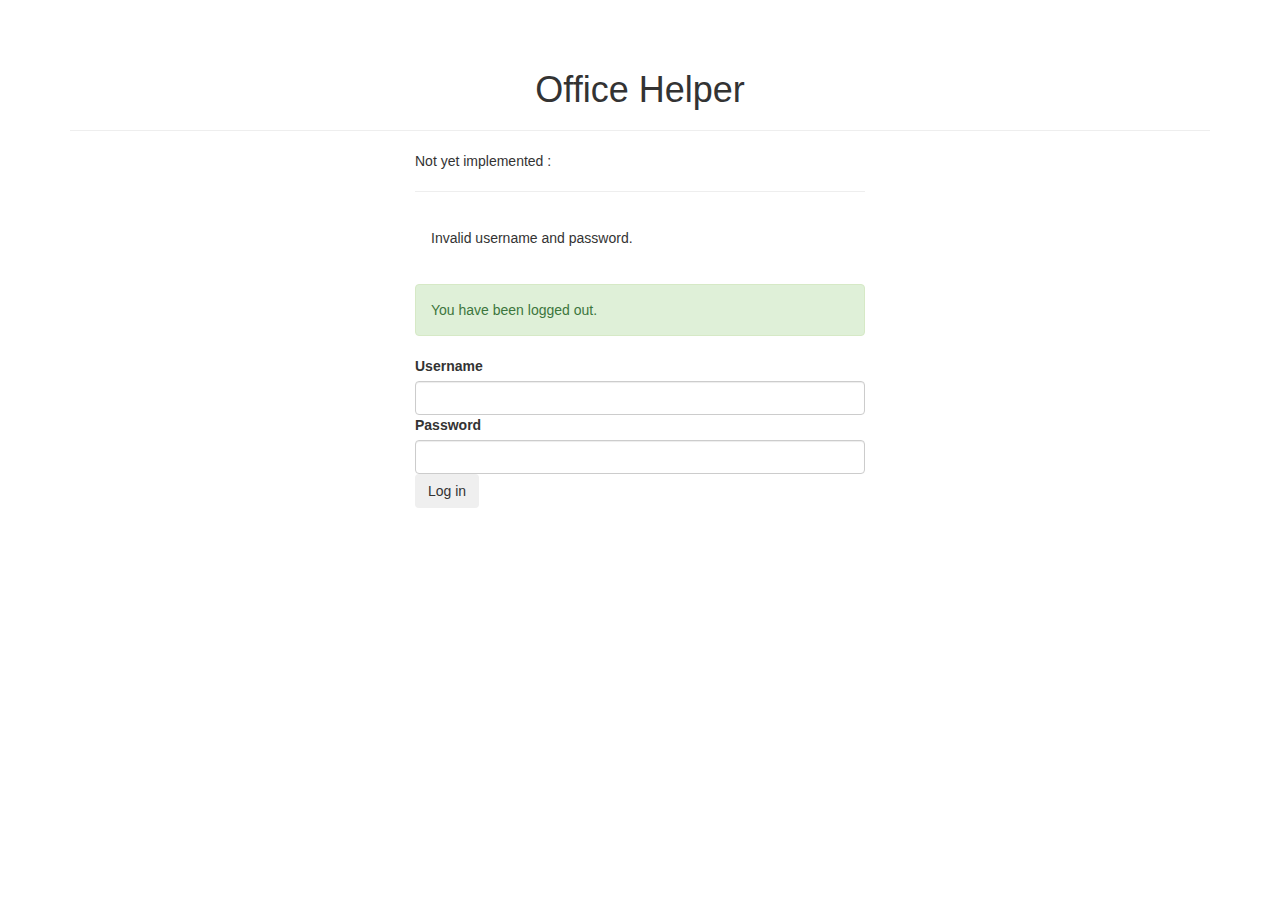
<file: web/src/main/webapp/WEB-INF/templates/login.html>
<!DOCTYPE html>
<html xmlns="http://www.w3.org/1999/xhtml" xmlns:th="http://www.thymeleaf.org">
<head>
    <title>Welcome - Office Helper</title>
    <meta charset="utf-8"/>
    <meta name="google-signin-client_id"
          content="409139523626-a9dsapbdcl2275qoeih4r5q4em7a9573.apps.googleusercontent.com">
    <link th:href="@{/static/css/bootstrap.min.css}" href="../../static/css/bootstrap.min.css" rel="stylesheet">
    <link th:href="@{/static/css/office_helper_template.css}" href="../../static/css/office_helper_template.css"
          rel="stylesheet">
</head>
<body>

<div class="container">

    <h1 style="text-align:center">Office Helper</h1>
    <hr/>
    <div style="margin:auto; width:450px;">
        <div>
            <div>Not yet implemented :</div>
            <div id="my-signin2"></div>
        </div>

        <hr/>

        <div>
            <form name="f" th:action="@{/login}" method="post" class="form-group">
                <div th:if="${param.error}" class="alert alert-error">
                    Invalid username and password.
                </div>
                <div th:if="${param.logout}" class="alert alert-success">
                    You have been logged out.
                </div>
                <label for="username">Username</label>
                <input type="text" id="username" name="username" class="form-control"/>

                <label for="password">Password</label>
                <input type="password" id="password" name="password" class="form-control"/>

                <button type="submit" class="btn orm-control">Log in</button>
            </form>
        </div>
    </div>
</div>

<script>
    function onSuccess(googleUser) {
        console.log('Logged in as: ' + googleUser.getBasicProfile().getName());
    }
    function onFailure(error) {
        console.log(error);
    }
    function renderButton() {
        gapi.signin2.render('my-signin2', {
            'scope': 'profile email',
            'width': 240,
            'height': 50,
            'longtitle': true,
            'theme': 'dark',
            'onsuccess': onSuccess,
            'onfailure': onFailure
        });
    }
</script>

<script src="https://apis.google.com/js/platform.js?onload=renderButton" async defer></script>

</body>
</html>
</file>
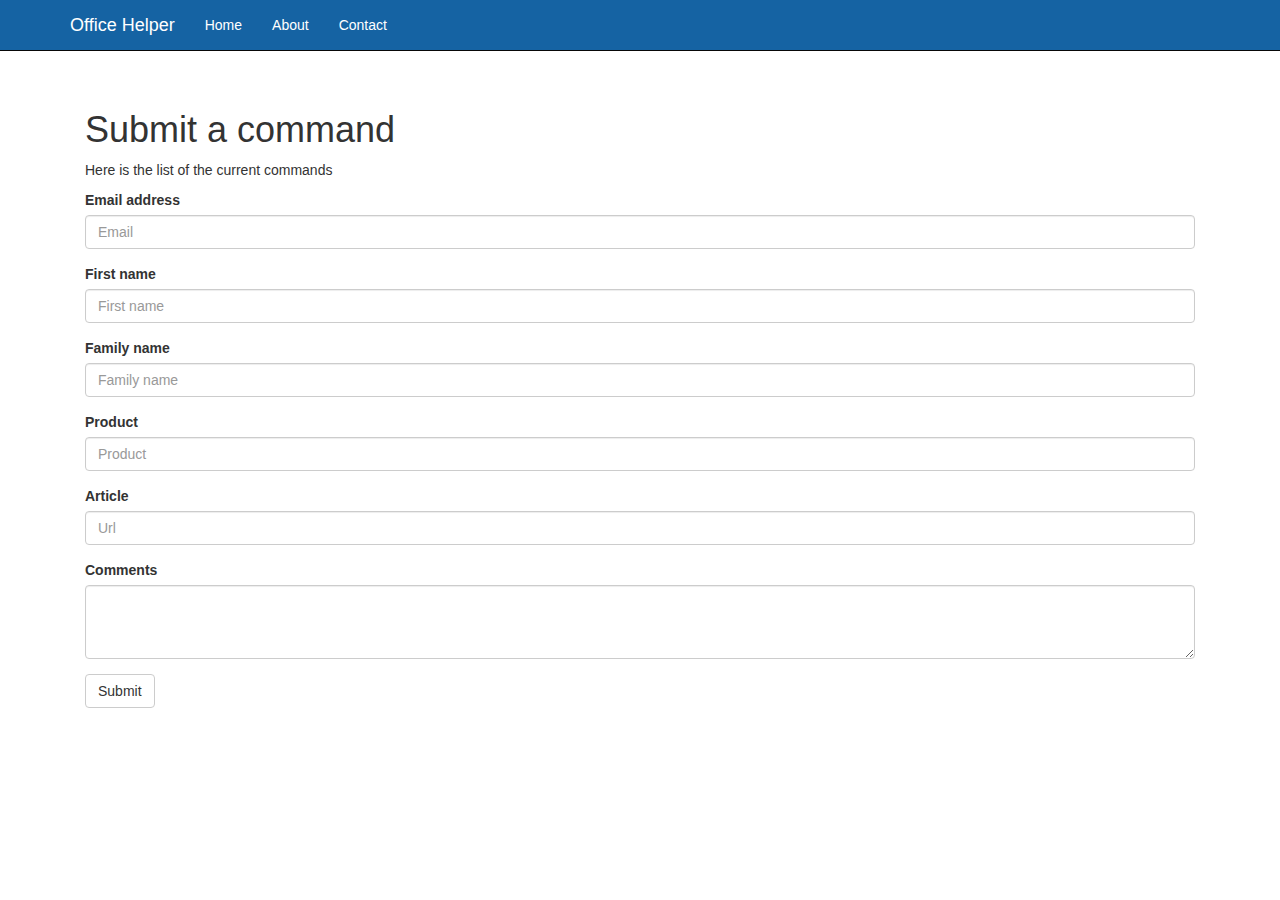
<file: web/src/main/webapp/WEB-INF/templates/request_add_form.html>
<!DOCTYPE html>
<html xmlns="http://www.w3.org/1999/xhtml" xmlns:th="http://www.thymeleaf.org">
<head>
    <title>Home - Office Helper</title>
    <meta charset="utf-8"/>
    <link th:href="@{/static/css/bootstrap.min.css}" href="../../static/css/bootstrap.min.css" rel="stylesheet">
    <link th:href="@{/static/css/office_helper_template.css}" href="../../static/css/office_helper_template.css" rel="stylesheet">
</head>
<body>

<nav class="navbar navbar-inverse navbar-fixed-top">
    <div class="container">
        <div class="navbar-header">
            <button type="button" class="navbar-toggle collapsed" data-toggle="collapse" data-target="#navbar" aria-expanded="false" aria-controls="navbar">
                <span class="sr-only">Toggle navigation</span>
                <span class="icon-bar"></span>
                <span class="icon-bar"></span>
                <span class="icon-bar"></span>
            </button>
            <a class="navbar-brand" href="#">Office Helper</a>
        </div>
        <div id="navbar" class="collapse navbar-collapse">
            <ul class="nav navbar-nav">
                <li class="active"><a href="#">Home</a></li>
                <li><a href="#about">About</a></li>
                <li><a href="#contact">Contact</a></li>
            </ul>
        </div><!--/.nav-collapse -->
    </div>
</nav>

<div class="container">

    <div class="starter-template">
        <h1>Submit a command</h1>
        <p>Here is the list of the current commands</p>
        <form method="post" action="/request/add">
            <div class="form-group">
                <label for="email">Email address</label>
                <input type="email" class="form-control" id="email" name="email" placeholder="Email">
            </div>

            <div class="form-group">
                <label for="first_name">First name</label>
                <input type="text" class="form-control" id="first_name" name="first_name" placeholder="First name">
            </div>

            <div class="form-group">
                <label for="family_name">Family name</label>
                <input type="text" class="form-control" id="family_name" name="last_name" placeholder="Family name">
            </div>

            <div class="form-group">
                <label for="title">Product</label>
                <input type="text" class="form-control" id="title" name="title" placeholder="Product">
            </div>

            <div class="form-group">
                <label for="url">Article</label>
                <input type="text" class="form-control" id="url" name="url" placeholder="Url">
            </div>

            <div class="form-group">
                <label for="comments">Comments</label>
                <textarea class="form-control" id="comments" name="comments" rows="3"></textarea>
            </div>
            <button type="submit" class="btn btn-default">Submit</button>
        </form>
        </table>
    </div>

</div><!-- /.container -->

<!-- Scripts Inclusions -->
<script src="https://ajax.googleapis.com/ajax/libs/jquery/1.11.3/jquery.min.js"></script>
<script th:src="@{/static/js/bootstrap.min.js}" src="../../static/js/bootstrap.min.js"></script>
</body>
</html>
</file>
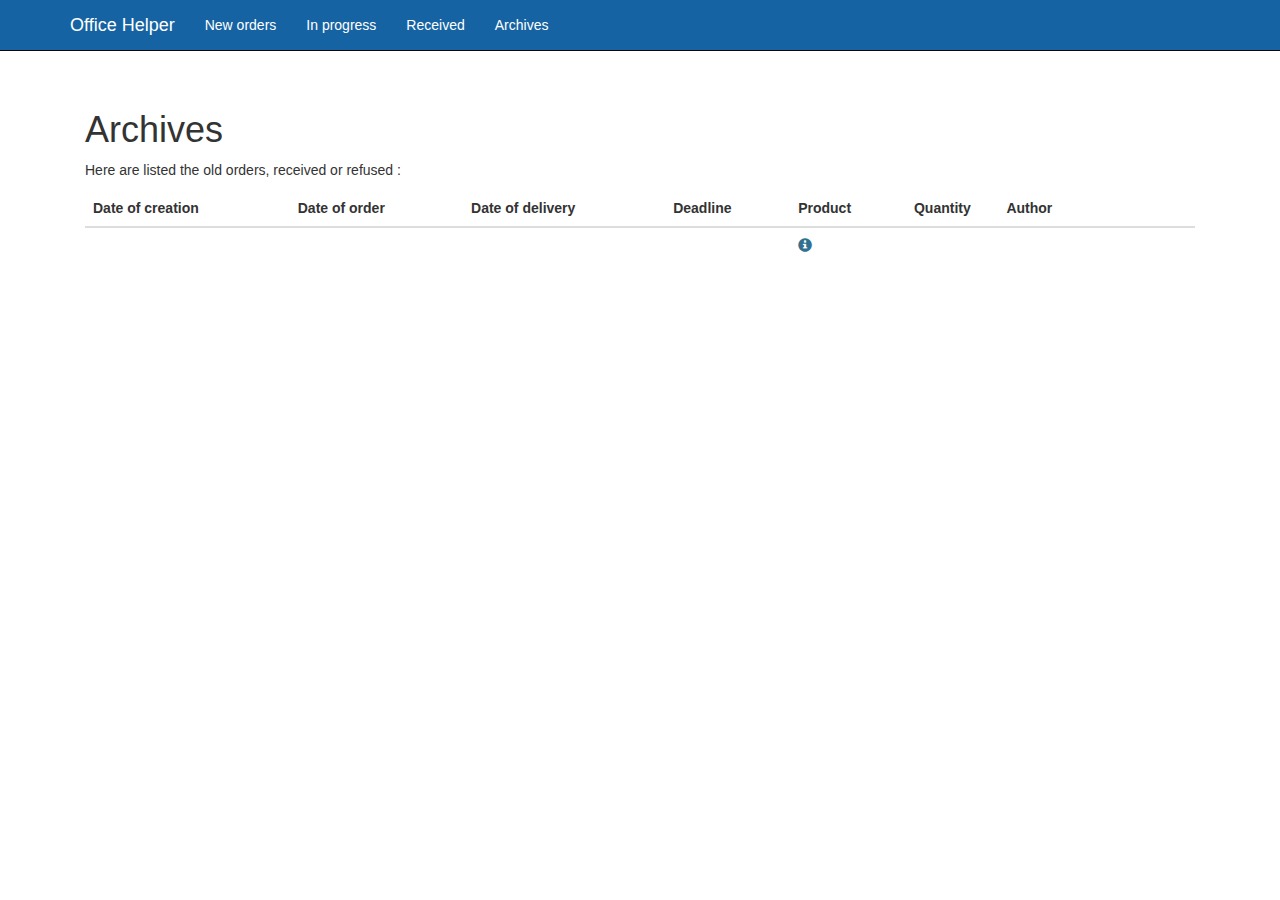
<file: web/src/main/webapp/WEB-INF/templates/request_archived.html>
<!DOCTYPE html>
<html xmlns="http://www.w3.org/1999/xhtml" xmlns:th="http://www.thymeleaf.org">
<head>
    <title>Archived orders - Office Helper</title>
    <meta charset="utf-8"/>
    <link th:href="@{/static/css/bootstrap.min.css}" href="../../static/css/bootstrap.min.css" rel="stylesheet">
    <link th:href="@{/static/css/office_helper_template.css}" href="../../static/css/office_helper_template.css"
          rel="stylesheet">
</head>
<body>

<nav class="navbar navbar-inverse navbar-fixed-top">
    <div class="container">
        <div class="navbar-header">
            <button type="button" class="navbar-toggle collapsed" data-toggle="collapse" data-target="#navbar"
                    aria-expanded="false" aria-controls="navbar">
                <span class="sr-only">Toggle navigation</span>
                <span class="icon-bar"></span>
                <span class="icon-bar"></span>
                <span class="icon-bar"></span>
            </button>
            <a class="navbar-brand" href="#">Office Helper</a>
        </div>
        <div id="navbar" class="collapse navbar-collapse">
            <ul class="nav navbar-nav">
                <li><a href="#" th:href="@{/request/new}">New orders</a></li>
                <li><a href="#" th:href="@{/request/ordered}">In progress</a></li>
                <li><a href="#" th:href="@{/request/received}">Received</a></li>
                <li class="active"><a href="#" th:href="@{/request/archived}">Archives</a></li>
            </ul>
        </div>
    </div>
</nav>

<div class="container">

    <div class="starter-template table-request">
        <h1>Archives</h1>
        <p>Here are listed the old orders, received or refused :</p>
        <table class="table table-hover" id="request_tab">
            <thead>
            <tr>
                <th>Date of creation</th>
                <th>Date of order</th>
                <th>Date of delivery</th>
                <th>Deadline</th>
                <th>Product</th>
                <th class="col-md-1">Quantity</th>
                <th>Author</th>
                <th class="col-md-1"></th>
            </tr>
            </thead>
            <tbody>
            <tr th:each="request : ${requestList}" th:attr="data-id=${request.id}" class="request hover_container">
                <td th:text="${request.getDateCreatedToString()}"></td>

                <td th:text="${request.getDateOrderedToString()}"></td>

                <td th:text="${request.getDateReceivedToString()}"></td>

                <td th:text="${request.getDateDeadlineToString()}"></td>

                <td th:switch="${request.url}">
                    <span th:case="''" th:text="${request.title}"></span>
                    <a th:case="*" th:href="${request.url}" th:text="${request.title}" target="_blank"></a>
                    <span th:switch="${request.comments}">
                        <i th:case="''"></i>
                        <i th:case="*" class="glyphicon glyphicon-info-sign text-info" data-toggle="tooltip" data-placement="right" th:title="${request.getComments()}" id='example'></i>
                    </span>
                </td>

                <td th:text="${request.quantity}"></td>

                <td><span th:text="${request.author.firstName}"></span> <span
                        th:text="${request.author.lastName}"></span></td>

                <td>
                    <span class="hidden_element"><a href="#" class="text-danger delete_request"><span class="glyphicon glyphicon-remove" aria-hidden="true"></span></a></span>
                </td>
            </tr>
            </tbody>
        </table>
    </div>

</div>

<!-- Scripts Inclusions -->
<script th:src="@{/static/js/jquery.js}" src="../../static/js/jquery.js"></script>
<script th:src="@{/static/js/bootstrap.min.js}" src="../../static/js/bootstrap.min.js"></script>
<script th:src="@{/static/js/moment.js}" src="../../static/js/moment.js"></script>
<script th:src="@{/static/js/bootstrap-datetimepicker.min.js}" src="../../static/js/bootstrap-datetimepicker.min.js"></script>
<script th:src="@{/static/js/request_list_controller.js}" src="../../static/js/request_list_controller.js"></script>
</body>
</html>
</file>
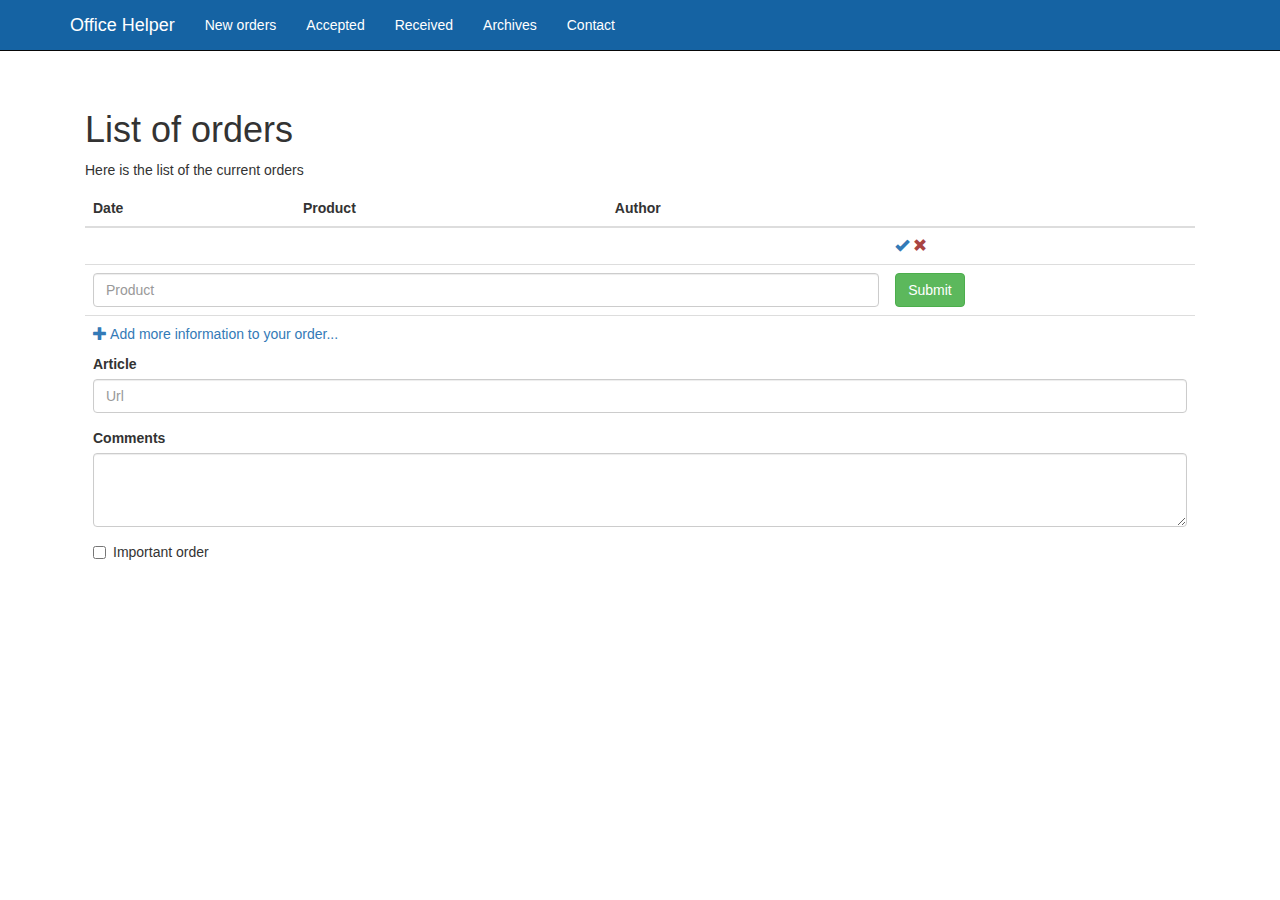
<file: web/src/main/webapp/WEB-INF/templates/request_list.html>
<!DOCTYPE html>
<html xmlns="http://www.w3.org/1999/xhtml" xmlns:th="http://www.thymeleaf.org">
<head>
    <title>Home - Office Helper</title>
    <meta charset="utf-8"/>
    <link th:href="@{/static/css/bootstrap.min.css}" href="../../static/css/bootstrap.min.css" rel="stylesheet">
    <link th:href="@{/static/css/office_helper_template.css}" href="../../static/css/office_helper_template.css" rel="stylesheet">
</head>
<body>

<nav class="navbar navbar-inverse navbar-fixed-top">
    <div class="container">
        <div class="navbar-header">
            <button type="button" class="navbar-toggle collapsed" data-toggle="collapse" data-target="#navbar" aria-expanded="false" aria-controls="navbar">
                <span class="sr-only">Toggle navigation</span>
                <span class="icon-bar"></span>
                <span class="icon-bar"></span>
                <span class="icon-bar"></span>
            </button>
            <a class="navbar-brand" href="#">Office Helper</a>
        </div>
        <div id="navbar" class="collapse navbar-collapse">
            <ul class="nav navbar-nav">
                <li class="active"><a href="#">New orders</a></li>
                <li><a href="#">Accepted</a></li>
                <li><a href="#">Received</a></li>
                <li><a href="#about">Archives</a></li>
                <li><a href="#contact">Contact</a></li>
            </ul>
        </div>
    </div>
</nav>

<div class="container">

    <div class="starter-template">
        <h1>List of orders</h1>
        <p>Here is the list of the current orders</p>
        <table class="table">
            <thead>
                <tr>
                    <th>Date</th>
                    <th>Product</th>
                    <th>Author</th>
                    <th></th>
                </tr>
            </thead>
            <tbody>
                <tr th:each="request : ${requestList}">
                    <td th:text="${request.getDateCreatedToString()}"></td>
                    <td th:text="${request.title}"></td>
                    <td><span th:text="${request.author.firstName}"></span> <span th:text="${request.author.lastName}"></span></td>
                    <td>
                        <a href="#"><span class="glyphicon glyphicon-ok" aria-hidden="true"></span></a>
                        <a href="#" class="text-danger"><span class="glyphicon glyphicon-remove" aria-hidden="true"></span></a>
                    </td>
                </tr>
            </tbody>
            <tfoot>
                <form>
                    <tr>
                        <td colspan="3"><input class="form-control" type="text" placeholder="Product" required="true"></td>
                        <td><input class="btn btn-success" type="submit"></td>
                    </tr>
                    <tr>
                        <td colspan="4">
                            <p><a href="#" id="more_information"><span class="glyphicon glyphicon-plus" aria-hidden="true"></span> Add more information to your order...</a></p>
                            <div id="more_information_form">
                                <div class="form-group">
                                    <label for="url">Article</label>
                                    <input type="url" class="form-control" id="url" name="url" placeholder="Url">
                                </div>

                                <div class="form-group">
                                    <label for="comments">Comments</label>
                                    <textarea class="form-control" id="comments" name="comments" rows="3"></textarea>
                                </div>

                                <div class="checkbox">
                                    <label>
                                        <input type="checkbox" value="">
                                        Important order
                                    </label>
                                </div>
                            </div>
                        </td>
                    </tr>
                </form>
            </tfoot>
        </table>
    </div>

</div>

<!-- Scripts Inclusions -->
<script src="https://ajax.googleapis.com/ajax/libs/jquery/1.11.3/jquery.min.js"></script>
<script th:src="@{/static/js/bootstrap.min.js}" src="../../static/js/bootstrap.min.js"></script>
<script th:src="@{/static/js/animations.js}" src="../../static/js/animations.js"></script>
</body>
</html>
</file>
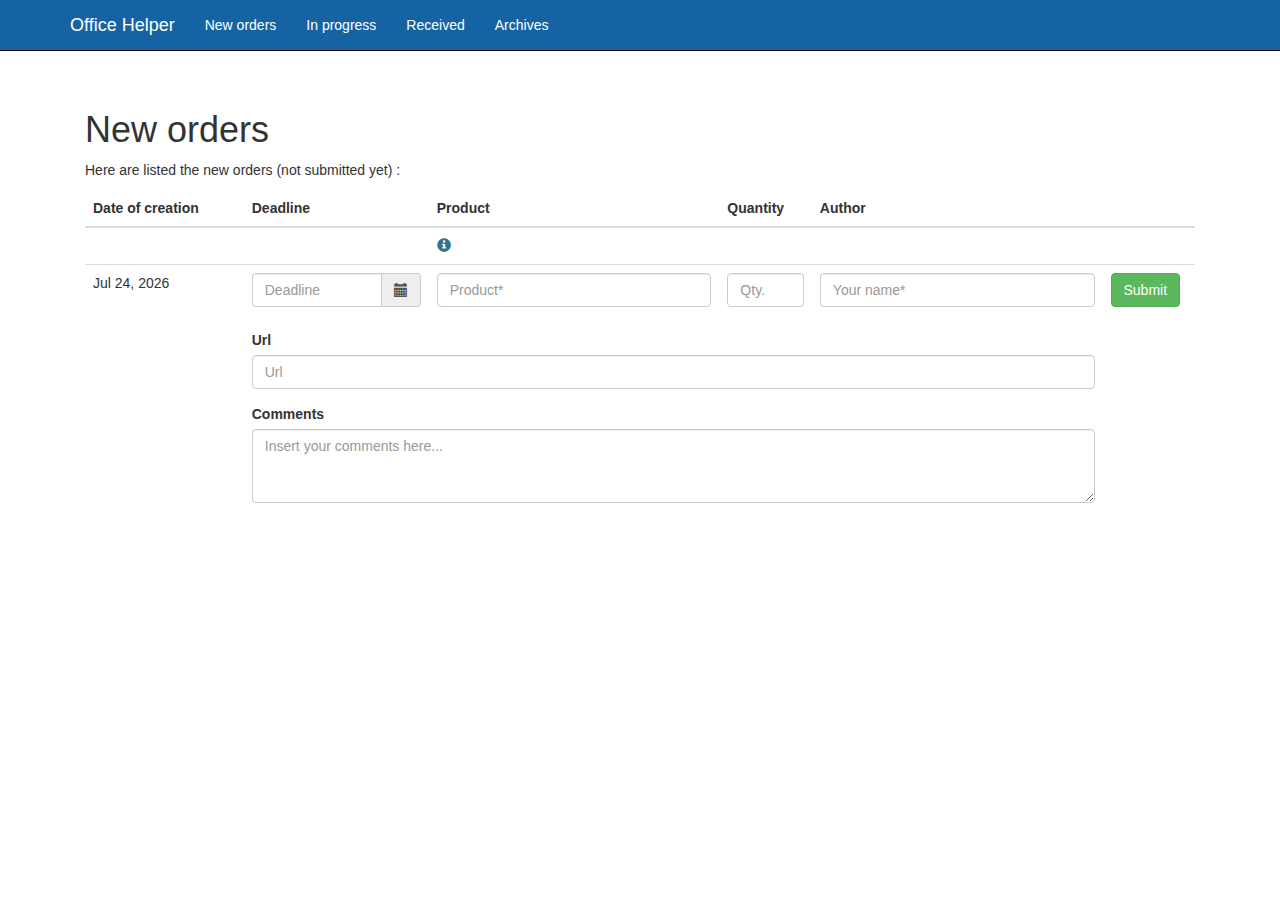
<file: web/src/main/webapp/WEB-INF/templates/request_new.html>
<!DOCTYPE html>
<html xmlns="http://www.w3.org/1999/xhtml" xmlns:th="http://www.thymeleaf.org">
<head>
    <title>Home - Office Helper</title>
    <meta charset="utf-8"/>
    <link th:href="@{/static/css/bootstrap.min.css}" href="../../static/css/bootstrap.min.css" rel="stylesheet">
    <link th:href="@{/static/css/bootstrap-datetimepicker.min.css}" href="../../static/css/bootstrap-datetimepicker.min.css" rel="stylesheet">
    <link th:href="@{/static/css/office_helper_template.css}" href="../../static/css/office_helper_template.css" rel="stylesheet">
</head>
<body>

<nav class="navbar navbar-inverse navbar-fixed-top">
    <div class="container">
        <div class="navbar-header">
            <button type="button" class="navbar-toggle collapsed" data-toggle="collapse" data-target="#navbar"
                    aria-expanded="false" aria-controls="navbar">
                <span class="sr-only">Toggle navigation</span>
                <span class="icon-bar"></span>
                <span class="icon-bar"></span>
                <span class="icon-bar"></span>
            </button>
            <a class="navbar-brand" href="#">Office Helper</a>
        </div>
        <div id="navbar" class="collapse navbar-collapse">
            <ul class="nav navbar-nav">
                <li class="active"><a href="#" th:href="@{/request/new}">New orders</a></li>
                <li><a href="#" th:href="@{/request/ordered}">In progress</a></li>
                <li><a href="#" th:href="@{/request/received}">Received</a></li>
                <li><a href="#" th:href="@{/request/archived}">Archives</a></li>
            </ul>
        </div>
    </div>
</nav>

<div class="container">

    <div class="starter-template">
        <h1>New orders</h1>
        <p>Here are listed the new orders (not submitted yet) :</p>
        <form id="sendRequest" method="post" th:action="@{add}">
            <table class="table table-hover table-request" id="request_tab">
                <thead>
                <tr>
                    <th>Date of creation</th>
                    <th class="col-md-2">Deadline</th>
                    <th>Product</th>
                    <th class="col-md-1">Quantity</th>
                    <th>Author</th>
                    <th class="col-md-1"></th>
                </tr>
                </thead>
                <tbody>
                <tr th:each="request : ${requestList}" th:attr="data-id=${request.id}" th:classappend="${request.getEmergencyClass()}" class="request hover_container">
                    <td th:text="${request.getDateCreatedToString()}"></td>

                    <td th:text="${request.getDateDeadlineToString()}"></td>

                    <td th:switch="${request.getUrl()}">
                        <span th:case="''" th:text="${request.title}"></span>
                        <a th:case="*" th:href="${request.url}" th:text="${request.title}" target="_blank"></a>
                        <span th:switch="${request.comments}">
                            <i th:case="''"></i>
                            <i th:case="*" class="glyphicon glyphicon-info-sign text-info" data-toggle="tooltip" data-placement="right" th:title="${request.getComments()}"></i>
                        </span>
                    </td>

                    <td th:text="${request.quantity}"></td>

                    <td><span th:text="${request.author.firstName}"></span> <span th:text="${request.author.lastName}"></span></td>

                    <td>
                        <span class="hidden_element">
                            <a href="#" class="proceed_workflow"><span class="glyphicon glyphicon-ok" aria-hidden="true"></span></a>
                            <a href="#" class="text-danger refuse_request"><span class="glyphicon glyphicon-ban-circle" aria-hidden="true"></span></a>
                        </span>
                    </td>
                </tr>
                </tbody>
                <tfoot>
                <tr>
                    <td class="date-now">Just now</td>
                    <td>
                        <div id="deadlinepicker" class="input-group date form-group">
                            <input type="text" class="form-control" id="deadline" placeholder="Deadline" th:object="${request}" th:field="*{dateDeadline}">
                                <span class="input-group-addon">
                                    <span class="glyphicon glyphicon-calendar"></span>
                                </span>
                        </div>
                    </td>
                    <td class="form-group"><input class="form-control" type="text" placeholder="Product*" th:object="${request}" th:field="*{title}" required></td>
                    <td class="form-group"><input class="form-control" type="number" placeholder="Qty." th:object="${request}" th:field="*{quantity}"></td>
                    <td class="form-group"><input class="form-control" type="text" placeholder="Your name*" th:object="${author}" th:field="*{firstName}" required></td>
                    <td><input class="btn btn-success" type="submit"></td>
                </tr>
                <tr>
                    <td style="border-top:none;"></td>
                    <td colspan="4" style="border-top:none; padding-top:0px; margin-top:0px;">
                        <!--<p><a href="#" id="more_information"><span class="glyphicon glyphicon-plus" aria-hidden="true"></span> Additional information ...</a></p>-->
                        <div id="more_information_form">
                            <div class="form-group">
                                <label for="url">Url</label>
                                <input type="url" class="form-control" id="url" name="url" placeholder="Url" th:object="${request}" th:field="*{url}">
                            </div>

                            <div class="form-group">
                                <label for="comments">Comments</label>
                                <textarea class="form-control" id="comments" rows="3" placeholder="Insert your comments here..." th:object="${request}" th:field="*{comments}"></textarea>
                            </div>
                        </div>
                    </td>
                </tr>
                </tfoot>
            </table>
        </form>
    </div>

</div>

<!-- Scripts Inclusions -->
<script th:src="@{/static/js/jquery.js}" src="../../static/js/jquery.js"></script>
<script th:src="@{/static/js/bootstrap.min.js}" src="../../static/js/bootstrap.min.js"></script>
<script th:src="@{/static/js/moment.js}" src="../../static/js/moment.js"></script>
<script th:src="@{/static/js/bootstrap-datetimepicker.min.js}" src="../../static/js/bootstrap-datetimepicker.min.js"></script>
<script th:src="@{/static/js/request_list_controller.js}" src="../../static/js/request_list_controller.js"></script>
</body>
</html>
</file>
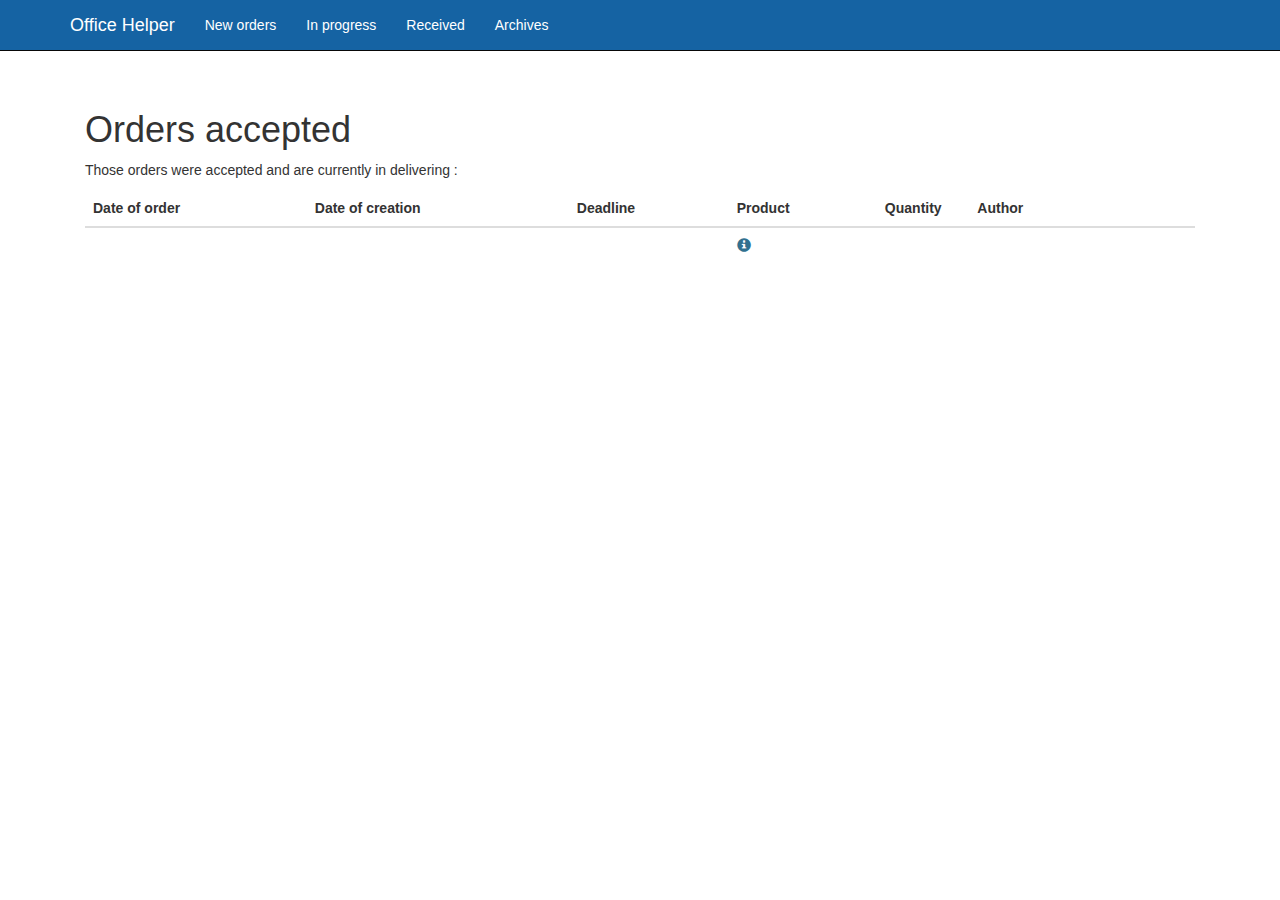
<file: web/src/main/webapp/WEB-INF/templates/request_ordered.html>
<!DOCTYPE html>
<html xmlns="http://www.w3.org/1999/xhtml" xmlns:th="http://www.thymeleaf.org">
<head>
    <title>Orders in progress - Office Helper</title>
    <meta charset="utf-8"/>
    <link th:href="@{/static/css/bootstrap.min.css}" href="../../static/css/bootstrap.min.css" rel="stylesheet">
    <link th:href="@{/static/css/office_helper_template.css}" href="../../static/css/office_helper_template.css"
          rel="stylesheet">
</head>
<body>

<nav class="navbar navbar-inverse navbar-fixed-top">
    <div class="container">
        <div class="navbar-header">
            <button type="button" class="navbar-toggle collapsed" data-toggle="collapse" data-target="#navbar"
                    aria-expanded="false" aria-controls="navbar">
                <span class="sr-only">Toggle navigation</span>
                <span class="icon-bar"></span>
                <span class="icon-bar"></span>
                <span class="icon-bar"></span>
            </button>
            <a class="navbar-brand" href="#">Office Helper</a>
        </div>
        <div id="navbar" class="collapse navbar-collapse">
            <ul class="nav navbar-nav">
                <li><a href="#" th:href="@{/request/new}">New orders</a></li>
                <li class="active"><a href="#" th:href="@{/request/ordered}">In progress</a></li>
                <li><a href="#" th:href="@{/request/received}">Received</a></li>
                <li><a href="#" th:href="@{/request/archived}">Archives</a></li>
            </ul>
        </div>
    </div>
</nav>

<div class="container">

    <div class="starter-template">
        <h1>Orders accepted</h1>
        <p>Those orders were accepted and are currently in delivering :</p>
        <table class="table table-hover table-request" id="request_tab">
            <thead>
            <tr>
                <th>Date of order</th>
                <th>Date of creation</th>
                <th>Deadline</th>
                <th>Product</th>
                <th class="col-md-1">Quantity</th>
                <th>Author</th>
                <th class="col-md-1"></th>
            </tr>
            </thead>
            <tbody>
            <tr th:each="request : ${requestList}" th:attr="data-id=${request.id}" class="request hover_container">
                <td th:text="${request.getDateOrderedToString()}"></td>

                <td th:text="${request.getDateCreatedToString()}"></td>

                <td th:text="${request.getDateDeadlineToString()}"></td>

                <td th:switch="${request.url}">
                    <span th:case="''" th:text="${request.title}"></span>
                    <a th:case="*" th:href="${request.url}" th:text="${request.title}" target="_blank"></a>
                    <span th:switch="${request.comments}">
                        <i th:case="''"></i>
                        <i th:case="*" class="glyphicon glyphicon-info-sign text-info" data-toggle="tooltip" data-placement="right" th:title="${request.getComments()}" id='example'></i>
                    </span>
                </td>

                <td th:text="${request.quantity}"></td>

                <td><span th:text="${request.author.firstName}"></span> <span
                        th:text="${request.author.lastName}"></span></td>
                <td>
                    <span class="hidden_element">
                        <a href="#" class="revert_workflow"><span class="glyphicon glyphicon-chevron-left" aria-hidden="true"></span></a>
                        <a href="#" class="proceed_workflow"><span class="glyphicon glyphicon-ok" aria-hidden="true"></span></a>
                    </span>
                </td>
            </tr>
            </tbody>
        </table>
    </div>

</div>

<!-- Scripts Inclusions -->
<script th:src="@{/static/js/jquery.js}" src="../../static/js/jquery.js"></script>
<script th:src="@{/static/js/bootstrap.min.js}" src="../../static/js/bootstrap.min.js"></script>
<script th:src="@{/static/js/moment.js}" src="../../static/js/moment.js"></script>
<script th:src="@{/static/js/bootstrap-datetimepicker.min.js}" src="../../static/js/bootstrap-datetimepicker.min.js"></script>
<script th:src="@{/static/js/request_list_controller.js}" src="../../static/js/request_list_controller.js"></script>
</body>
</html>
</file>
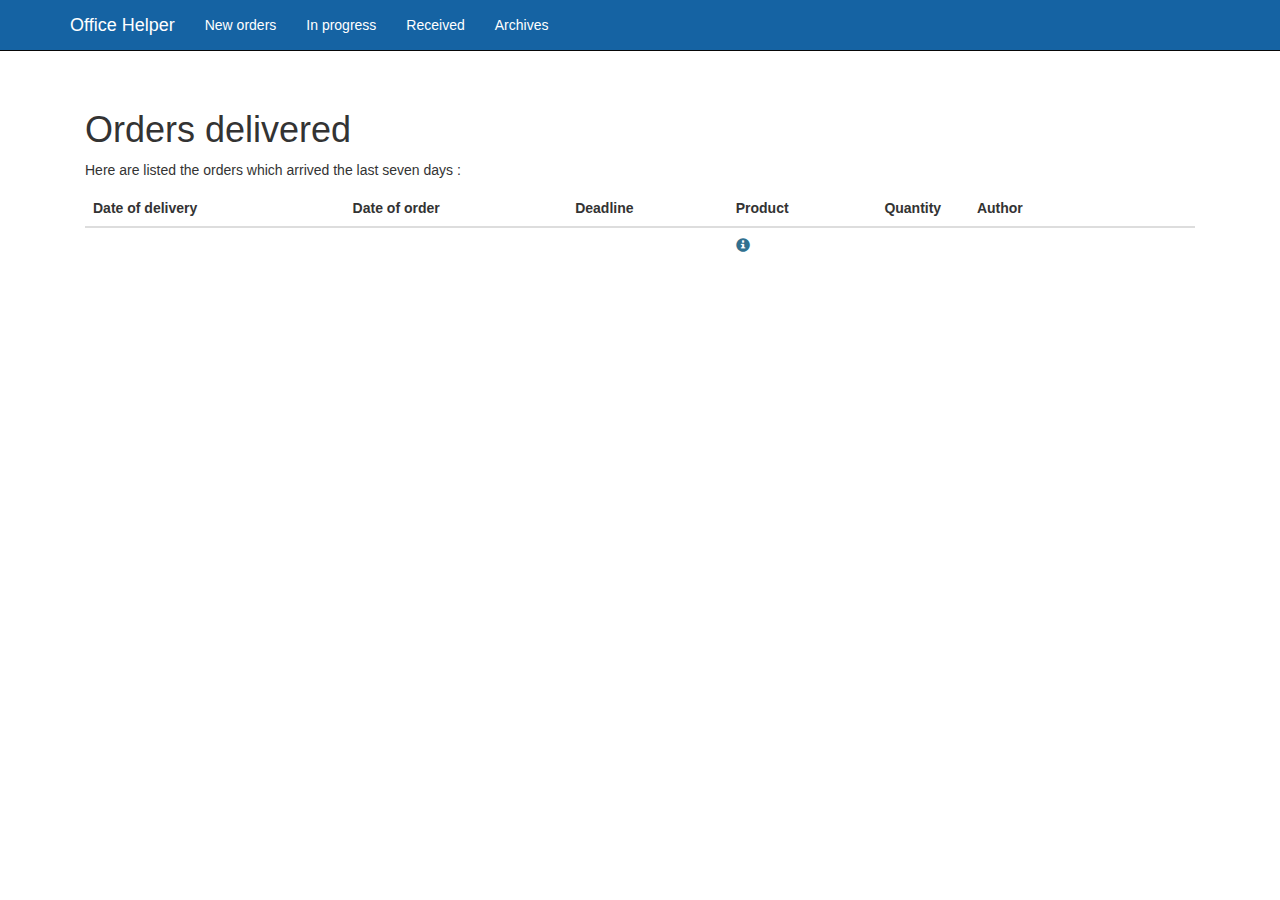
<file: web/src/main/webapp/WEB-INF/templates/request_received.html>
<!DOCTYPE html>
<html xmlns="http://www.w3.org/1999/xhtml" xmlns:th="http://www.thymeleaf.org">
<head>
    <title>Delivered orders - Office Helper</title>
    <meta charset="utf-8"/>
    <link th:href="@{/static/css/bootstrap.min.css}" href="../../static/css/bootstrap.min.css" rel="stylesheet">
    <link th:href="@{/static/css/office_helper_template.css}" href="../../static/css/office_helper_template.css"
          rel="stylesheet">
</head>
<body>

<nav class="navbar navbar-inverse navbar-fixed-top">
    <div class="container">
        <div class="navbar-header">
            <button type="button" class="navbar-toggle collapsed" data-toggle="collapse" data-target="#navbar"
                    aria-expanded="false" aria-controls="navbar">
                <span class="sr-only">Toggle navigation</span>
                <span class="icon-bar"></span>
                <span class="icon-bar"></span>
                <span class="icon-bar"></span>
            </button>
            <a class="navbar-brand" href="#">Office Helper</a>
        </div>
        <div id="navbar" class="collapse navbar-collapse">
            <ul class="nav navbar-nav">
                <li><a href="#" th:href="@{/request/new}">New orders</a></li>
                <li><a href="#" th:href="@{/request/ordered}">In progress</a></li>
                <li class="active"><a href="#" th:href="@{/request/received}">Received</a></li>
                <li><a href="#" th:href="@{/request/archived}">Archives</a></li>
            </ul>
        </div>
    </div>
</nav>

<div class="container">

    <div class="starter-template">
        <h1>Orders delivered</h1>
        <p>Here are listed the orders which arrived the last seven days :</p>
        <table class="table table-hover table-request" id="request_tab">
            <thead>
            <tr>
                <th>Date of delivery</th>
                <th>Date of order</th>
                <th>Deadline</th>
                <th>Product</th>
                <th class="col-md-1">Quantity</th>
                <th>Author</th>
                <th class="col-md-1"></th>
            </tr>
            </thead>
            <tbody>
            <tr th:each="request : ${requestList}" th:attr="data-id=${request.id}" class="request hover_container">
                <td th:text="${request.getDateReceivedToString()}"></td>

                <td th:text="${request.getDateOrderedToString()}"></td>

                <td th:text="${request.getDateDeadlineToString()}"></td>

                <td th:switch="${request.url}">
                    <span th:case="''" th:text="${request.title}"></span>
                    <a th:case="*" th:href="${request.url}" th:text="${request.title}" target="_blank"></a>
                    <span th:switch="${request.comments}">
                        <i th:case="''"></i>
                        <i th:case="*" class="glyphicon glyphicon-info-sign text-info" data-toggle="tooltip" data-placement="right" th:title="${request.getComments()}" id='example'></i>
                    </span>
                </td>

                <td th:text="${request.quantity}"></td>

                <td><span th:text="${request.author.firstName}"></span> <span
                        th:text="${request.author.lastName}"></span></td>

                <td>
                    <span class="hidden_element">
                        <a href="#" class="revert_workflow"><span class="glyphicon glyphicon-chevron-left" aria-hidden="true"></span></a>
                    </span>
                </td>
            </tr>
            </tbody>
        </table>
    </div>

</div>

<!-- Scripts Inclusions -->
<script th:src="@{/static/js/jquery.js}" src="../../static/js/jquery.js"></script>
<script th:src="@{/static/js/bootstrap.min.js}" src="../../static/js/bootstrap.min.js"></script>
<script th:src="@{/static/js/moment.js}" src="../../static/js/moment.js"></script>
<script th:src="@{/static/js/bootstrap-datetimepicker.min.js}" src="../../static/js/bootstrap-datetimepicker.min.js"></script>
<script th:src="@{/static/js/request_list_controller.js}" src="../../static/js/request_list_controller.js"></script>
</body>
</html>
</file>
<file: web/src/main/webapp/static/css/office_helper_template.css>
body {
    padding-top: 50px;
}

.starter-template {
    padding: 40px 15px;
}

#more_information_form {
    /*display:none;*/
}

.hidden_element {
    visibility: hidden;
}

.hover_container:hover .hidden_element {
    visibility: visible;
}

.navbar-inverse {
    background-color:#1563a3;
}

.navbar-inverse .navbar-brand {
    color:#ffffff;
}

.navbar-inverse .navbar-nav > li > a {
    color:#ffffff;
}

.navbar-inverse .navbar-nav > li:hover {
    background-color:#4495d8;
}

.navbar-inverse .navbar-nav > .active > a {
    background-color:#1563a3;
}

.navbar-inverse .navbar-nav > .active > a:hover {
    background-color:#4495d8;
}
</file>
